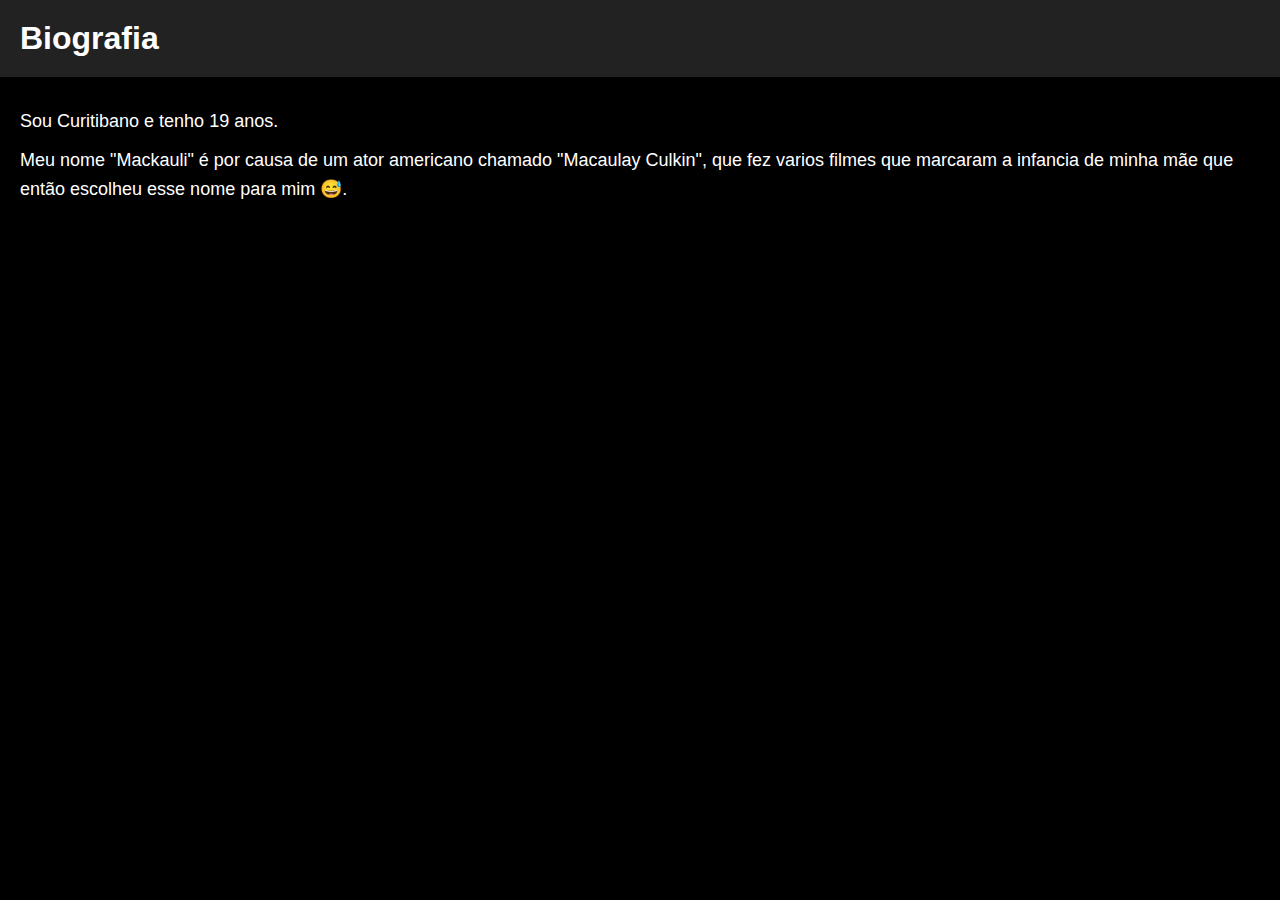
<file: biography.html>
<!DOCTYPE html>
<html lang="en">
<head>
    <meta charset="UTF-8">
    <meta name="viewport" content="width=device-width, initial-scale=1.0">
    <title>Biografia</title>
    <link rel="stylesheet" href="biography.css">
    <link rel="icon" href="./img/favicon.ico" type="image/x-icon">
</head>
<body>
    <header>
        <h1>Biografia</h1>
    </header>
    <main>
        <p>Sou Curitibano e tenho 19 anos.</p>
        <p>Meu nome "Mackauli" é por causa de um ator americano chamado "Macaulay Culkin", que fez varios filmes que marcaram a infancia de minha mãe que então escolheu esse nome para mim 😅.</p>
    </main>
</body>
</html>
</file>
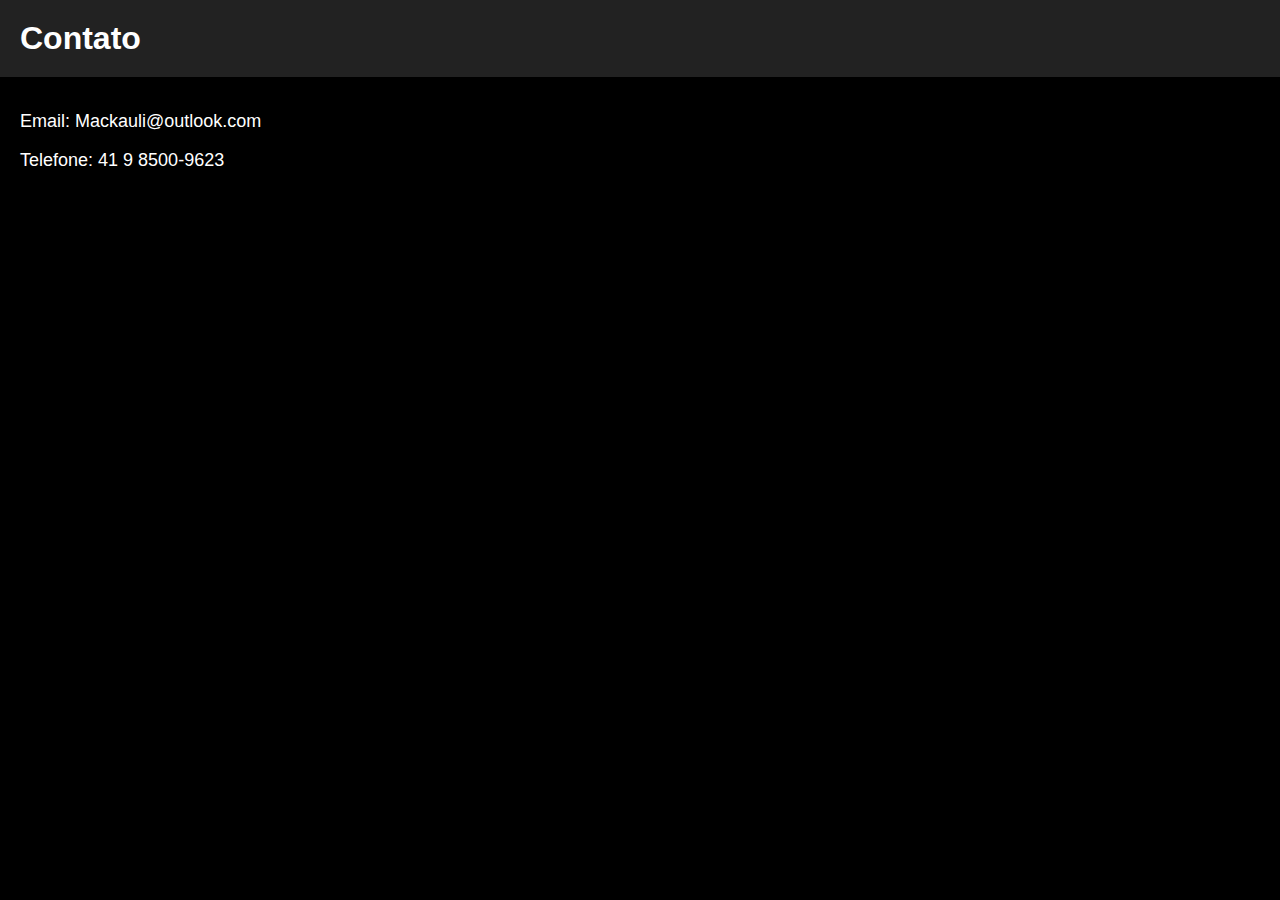
<file: contact.html>
<!DOCTYPE html>
<html lang="en">
<head>
    <meta charset="UTF-8">
    <meta name="viewport" content="width=device-width, initial-scale=1.0">
    <title>Contato</title>
    <link rel="stylesheet" href="contact.css">
    <link rel="icon" href="./img/favicon.ico" type="image/x-icon">
</head>
<body>
    <header>
        <h1>Contato</h1>
    </header>
    <main>
        <p>Email: Mackauli@outlook.com</p>
        <p>Telefone: 41 9 8500-9623</p>
    </main>
</body>
</html>
</file>
<file: biography.css>
body {
    font-family: Arial, sans-serif; 
    margin: 0; 
    padding: 0; 
    background-color: #000; 
    color: #fff; 
}

header {
    background-color: #222; 
    color: white; 
    padding: 20px; 
}

h1 {
    margin: 0; 
    text-align: left; 
}

main {
    padding: 20px; 
}

p {
    font-size: 18px; 
    line-height: 1.6; 
    margin: 10px 0; 
}
</file>
<file: contact.css>
body {
    font-family: Arial, sans-serif; 
    margin: 0; 
    padding: 0; 
    background-color: #000; 
    color: #fff; 
}

header {
    background-color: #222; 
    color: white; 
    padding: 20px; 
}

h1 {
    margin: 0; 
    text-align: left; 
}

main {
    padding: 20px; 
}

p {
    font-size: 18px; 
    line-height: 1.6; 
    margin: 10px 0; 
}
</file>
